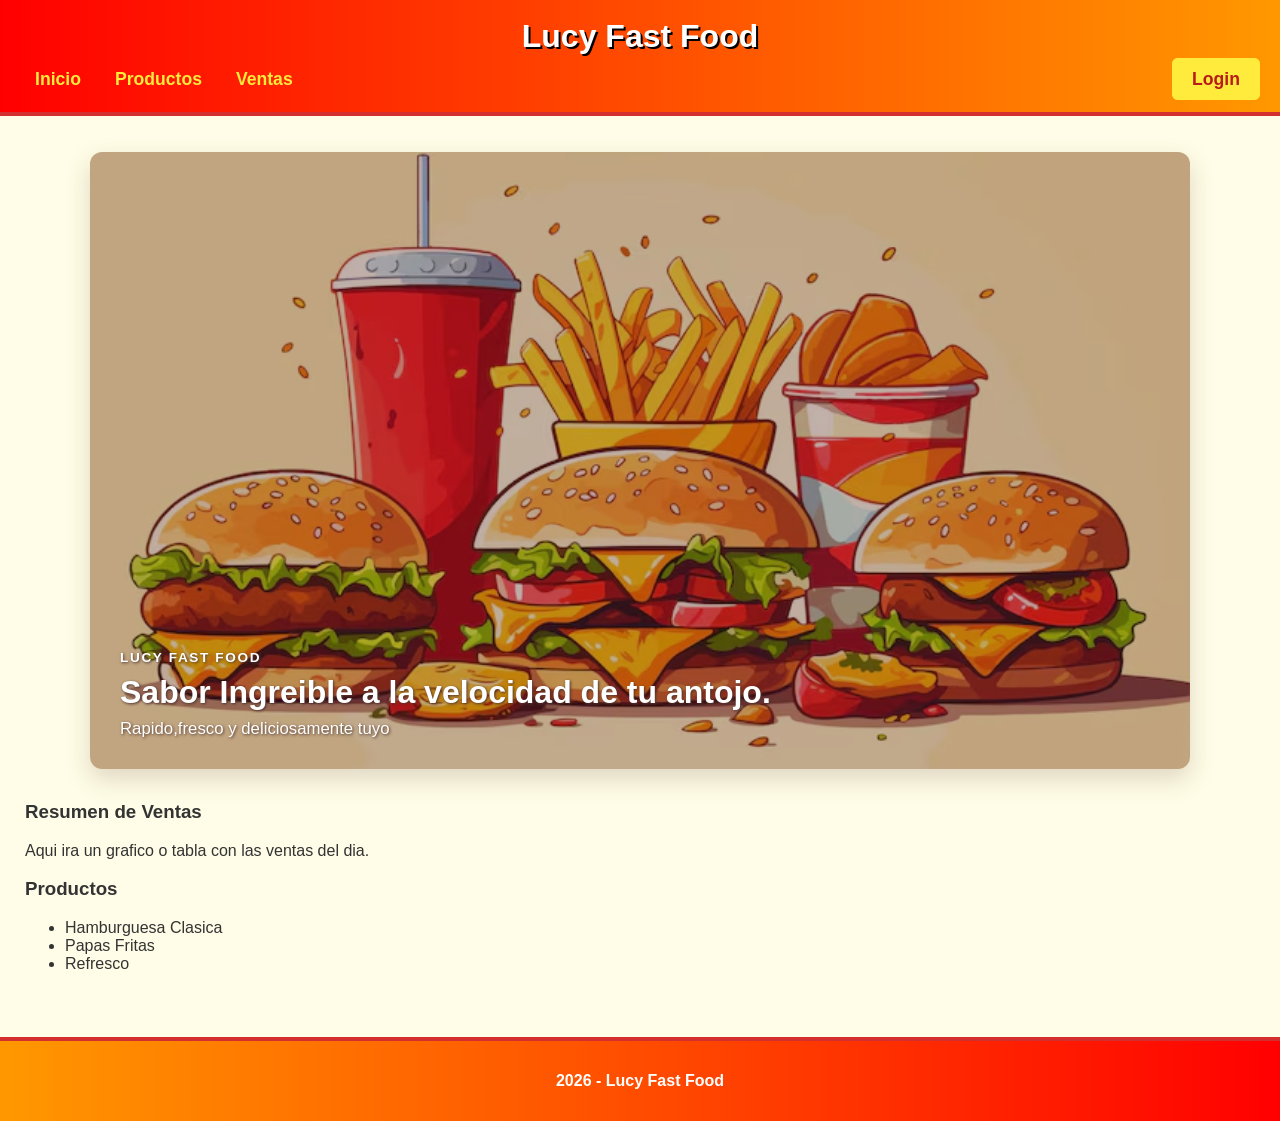
<file: dashboard.html>
<!DOCTYPE html>
<html lang="es">
<head>
    <meta charset="UTF-8">
    <title>Dashboard - Lucy Fast Food</title>
    <link rel="stylesheet" href="css/style.css">
</head>
<body>
    <header>
        <h1>Lucy Fast Food</h1>
        <nav>
            <ul>
                <li><a href="dashboard.html">Inicio</a></li>
                <li>
                    <a href="productos.html">Productos</a>
                    <ul>
                        <li><a href="productos.html">Detalle</a></li>
                        <li><a href="form-producto.html">Agregar</a></li>
                    </ul>
                </li>
                <li>
                    <a href="ventas.html">Ventas</a>
                    <ul>
                        <li><a href="ventas.html">Detalle</a></li>
                        <li><a href="form-venta.html">Registrar</a></li>
                    </ul>
                </li>
                <li class="nav-login"><a href="login.html">Login</a></li>
            </ul>
        </nav>
   </header>

    <main class="dashboard-main">
        <section class="dashboard-intro">
            <img src="img/comida.avif" alt="Hamburguesas, papas fritas y bebidas">
            <div>
                <span>Lucy Fast Food</span>
                <h2>Sabor Ingreible a la velocidad de tu antojo.</h2>
                <p>Rapido,fresco y deliciosamente tuyo</p>
            </div>
        </section>
        <section>
            <h3>Resumen de Ventas</h3>
            <p>Aqui ira un grafico o tabla con las ventas del dia.</p>
        </section>
        <section>
            <h3>Productos</h3>
            <ul>
                <li>Hamburguesa Clasica</li>
                <li>Papas Fritas</li>
                <li>Refresco</li>
            </ul>
        </section>
    </main>

    <footer>
        <p> 2026 - Lucy Fast Food</p>
    </footer>
</body>
</html>
</file>
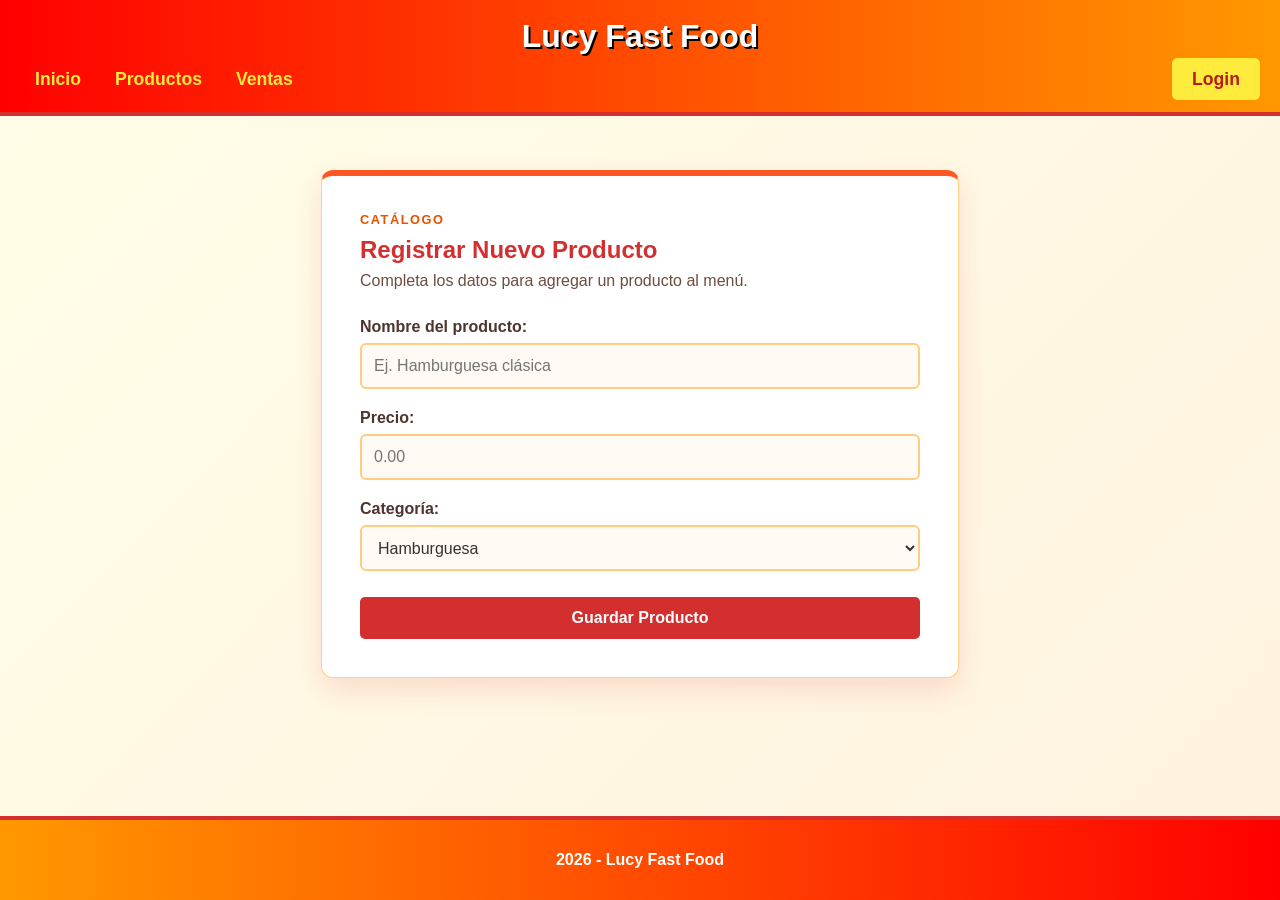
<file: form-producto.html>
<!DOCTYPE html>
<html lang="es">
<head>
    <meta charset="UTF-8">
    <title>Registrar Producto - Lucy Fast Food</title>
    <link rel="stylesheet" href="css/style.css">
</head>
<body class="form-body">
    <header>
        <h1>Lucy Fast Food</h1>
        <nav>
            <ul>
                <li><a href="dashboard.html">Inicio</a></li>
                <li>
                    <a href="productos.html">Productos</a>
                    <ul>
                        <li><a href="productos.html">Detalle</a></li>
                        <li><a href="form-producto.html">Agregar</a></li>
                    </ul>
                </li>
                <li>
                    <a href="ventas.html">Ventas</a>
                    <ul>
                        <li><a href="ventas.html">Detalle</a></li>
                        <li><a href="form-venta.html">Registrar</a></li>
                    </ul>
                </li>
                <li class="nav-login"><a href="login.html">Login</a></li>
            </ul>
        </nav>
   </header>

    <main class="form-page">
        <section class="form-card">
            <div class="form-heading">
                <span class="form-eyebrow">Catálogo</span>
                <h2>Registrar Nuevo Producto</h2>
                <p>Completa los datos para agregar un producto al menú.</p>
            </div>
            <form class="data-form">
                <div class="field-group">
                    <label for="nombre">Nombre del producto:</label>
                    <input type="text" id="nombre" name="nombre" placeholder="Ej. Hamburguesa clásica" required>
                </div>

                <div class="field-group">
                    <label for="precio">Precio:</label>
                    <input type="number" id="precio" name="precio" min="0" step="0.01" placeholder="0.00" required>
                </div>

                <div class="field-group">
                    <label for="categoria">Categoría:</label>
                    <select id="categoria" name="categoria">
                <option value="hamburguesa">Hamburguesa</option>
                <option value="pizza">Pizza</option>
                <option value="bebida">Bebida</option>
                <option value="acompanamiento">Acompañamiento</option>
                    </select>
                </div>

                <button type="submit">Guardar Producto</button>
            </form>
        </section>
    </main>

    <footer>
        <p>2026 - Lucy Fast Food</p>
    </footer>
</body>
</html>
</file>
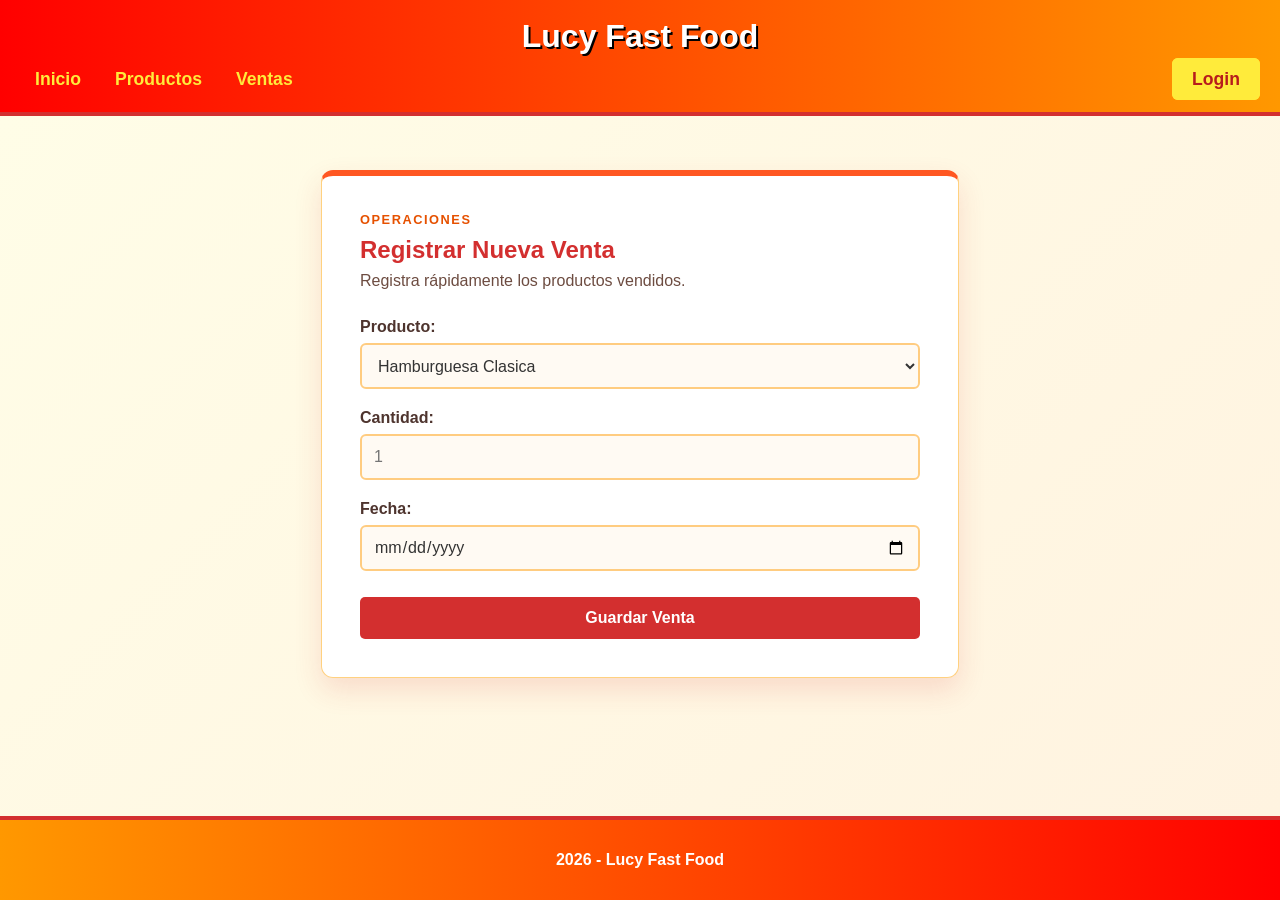
<file: form-venta.html>
<!DOCTYPE html>
<html lang="es">
<head>
    <meta charset="UTF-8">
    <title>Registrar Venta - Lucy Fast Food</title>
    <link rel="stylesheet" href="css/style.css">
</head>
<body class="form-body">
    <header>
        <h1>Lucy Fast Food</h1>
        <nav>
            <ul>
                <li><a href="dashboard.html">Inicio</a></li>
                <li>
                    <a href="productos.html">Productos</a>
                    <ul>
                        <li><a href="productos.html">Detalle</a></li>
                        <li><a href="form-producto.html">Agregar</a></li>
                    </ul>
                </li>
                <li>
                    <a href="ventas.html">Ventas</a>
                    <ul>
                        <li><a href="ventas.html">Detalle</a></li>
                        <li><a href="form-venta.html">Registrar</a></li>
                    </ul>
                </li>
                <li class="nav-login"><a href="login.html">Login</a></li>
            </ul>
        </nav>
    </header>

    <main class="form-page">
        <section class="form-card">
            <div class="form-heading">
                <span class="form-eyebrow">Operaciones</span>
                <h2>Registrar Nueva Venta</h2>
                <p>Registra rápidamente los productos vendidos.</p>
            </div>
            <form class="data-form">
                <div class="field-group">
                    <label for="producto">Producto:</label>
                    <select id="producto" name="producto">
                <option value="hamburguesa">Hamburguesa Clasica</option>
                <option value="papas">Papas Fritas</option>
                <option value="refresco">Refresco</option>
                    </select>
                </div>

                <div class="field-group">
                    <label for="cantidad">Cantidad:</label>
                    <input type="number" id="cantidad" name="cantidad" min="1" placeholder="1" required>
                </div>

                <div class="field-group">
                    <label for="fecha">Fecha:</label>
                    <input type="date" id="fecha" name="fecha" required>
                </div>

                <button type="submit">Guardar Venta</button>
            </form>
        </section>
    </main>

    <footer>
        <p>2026 - Lucy Fast Food</p>
    </footer>
</body>
</html>
</file>
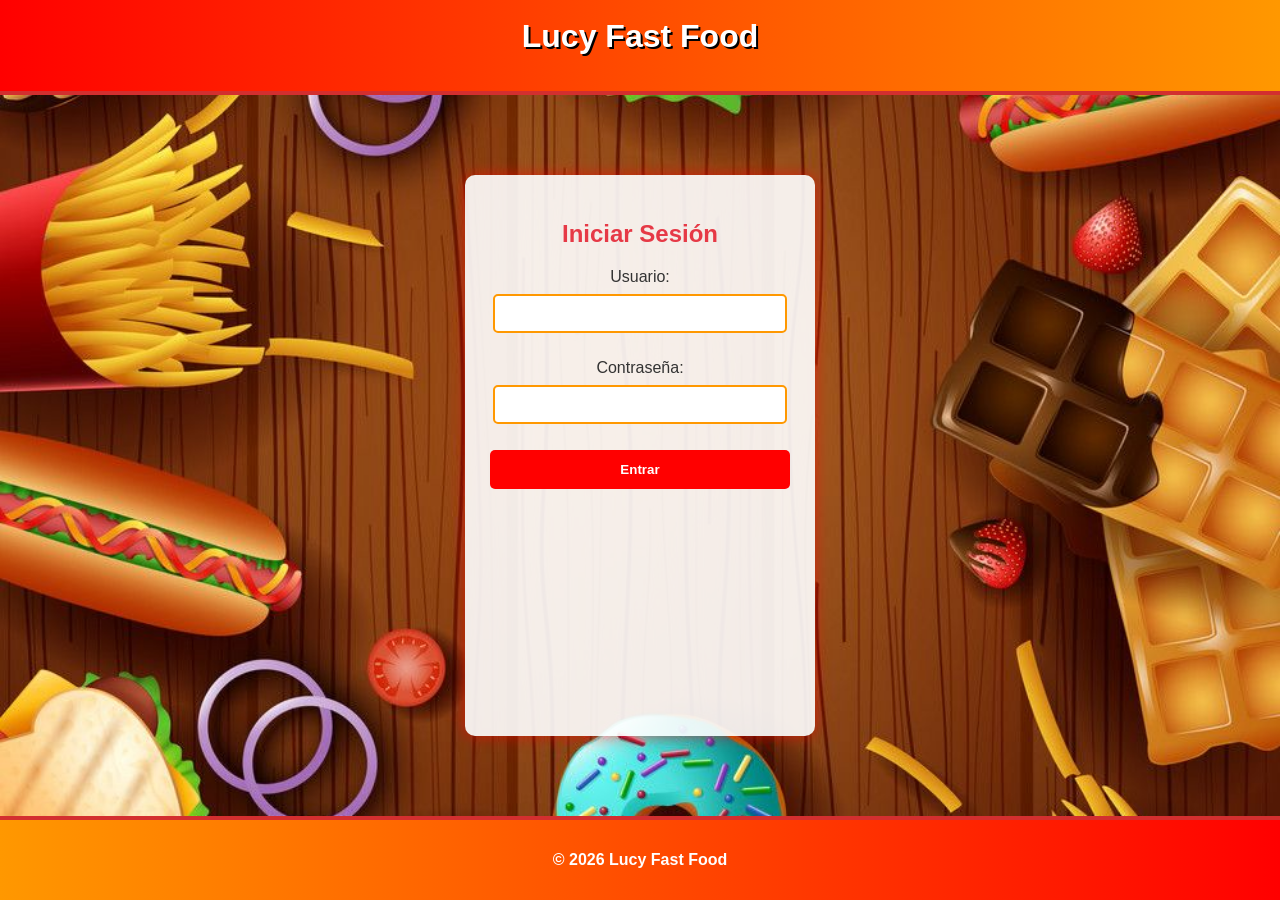
<file: login.html>
<!DOCTYPE html>
<html lang="es">
<head>
    <meta charset="UTF-8">
    <title>Login - Lucy Fast Food</title>
    <link rel="stylesheet" href="css/style.css">
</head>
<body class="login-body">
    <header>
        <h1>Lucy Fast Food</h1>
    </header>

    <main class="login-container">
        <h2>Iniciar Sesión</h2>
        <form>
            <label for="user">Usuario:</label><br>
            <input type="text" id="user" name="user" required><br><br>

            <label for="pass">Contraseña:</label><br>
            <input type="password" id="pass" name="pass" required><br><br>

            <button type="submit">Entrar</button>
        </form>
    </main>

    <footer>
        <p>© 2026 Lucy Fast Food</p>
    </footer>
</body>
</html>
</file>
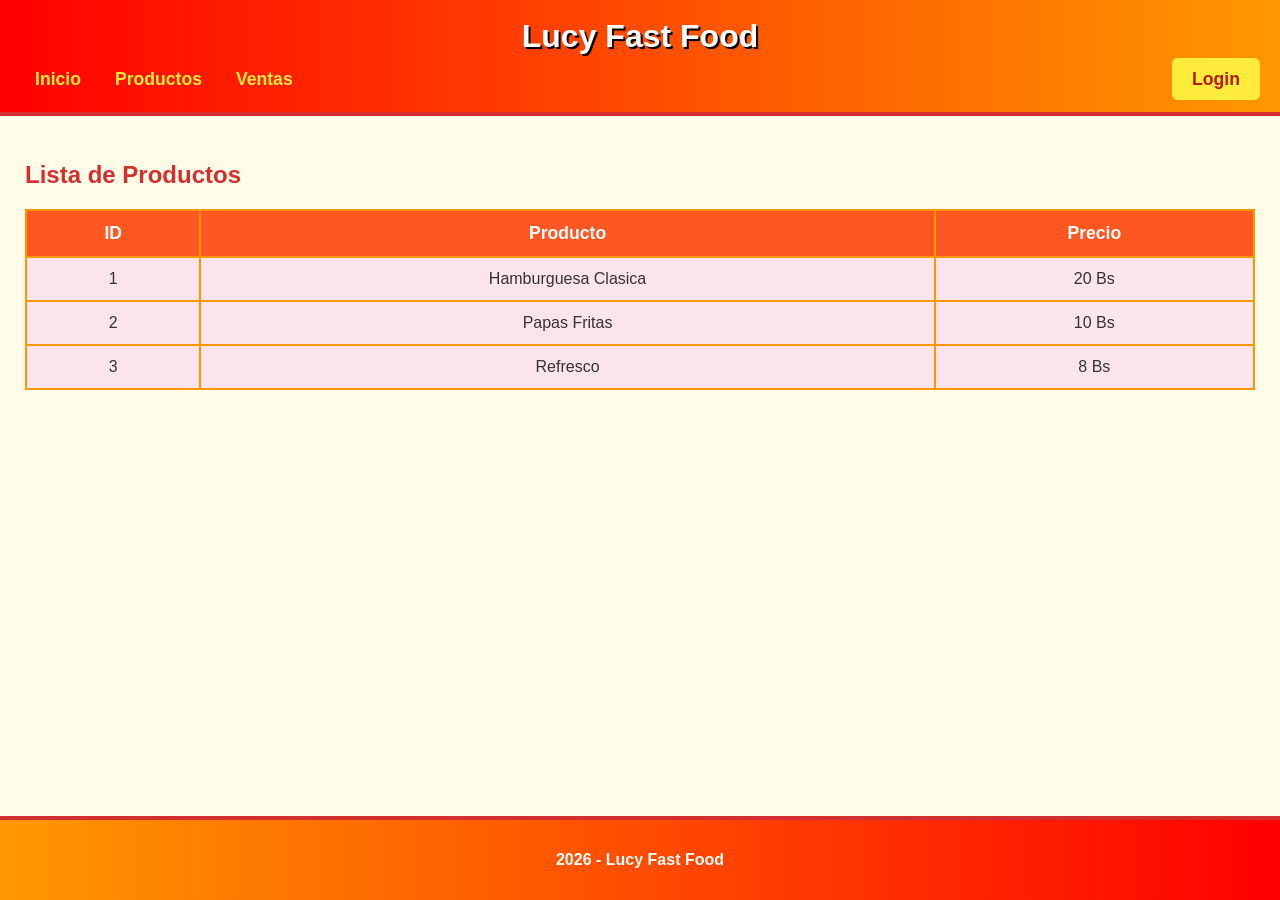
<file: productos.html>
<!DOCTYPE html>
<html lang="es">
<head>
    <meta charset="UTF-8">
    <title>Productos - Lucy Fast Food</title>
    <link rel="stylesheet" href="css/style.css">
</head>
<body>
    <header>
        <h1>Lucy Fast Food</h1>
        <nav>
            <ul>
                <li><a href="dashboard.html">Inicio</a></li>
                <li>
                    <a href="productos.html">Productos</a>
                    <ul>
                        <li><a href="productos.html">Detalle</a></li>
                        <li><a href="form-producto.html">Agregar</a></li>
                    </ul>
                </li>
                <li>
                    <a href="ventas.html">Ventas</a>
                    <ul>
                        <li><a href="ventas.html">Detalle</a></li>
                        <li><a href="form-venta.html">Registrar</a></li>
                    </ul>
                </li>
                <li class="nav-login"><a href="login.html">Login</a></li>
            </ul>
        </nav>
    </header>

    <main>
        <h2>Lista de Productos</h2>
        <table border="1" cellpadding="8">
            <thead>
                <tr>
                    <th>ID</th>
                    <th>Producto</th>
                    <th>Precio</th>
                </tr>
            </thead>
            <tbody>
                <tr>
                    <td>1</td>
                    <td>Hamburguesa Clasica</td>
                    <td>20 Bs</td>
                </tr>
                <tr>
                    <td>2</td>
                    <td>Papas Fritas</td>
                    <td>10 Bs</td>
                </tr>
                <tr>
                    <td>3</td>
                    <td>Refresco</td>
                    <td>8 Bs</td>
                </tr>
            </tbody>
        </table>
    </main>

    <footer>
        <p>2026 - Lucy Fast Food</p>
    </footer>
</body>
</html>
</file>
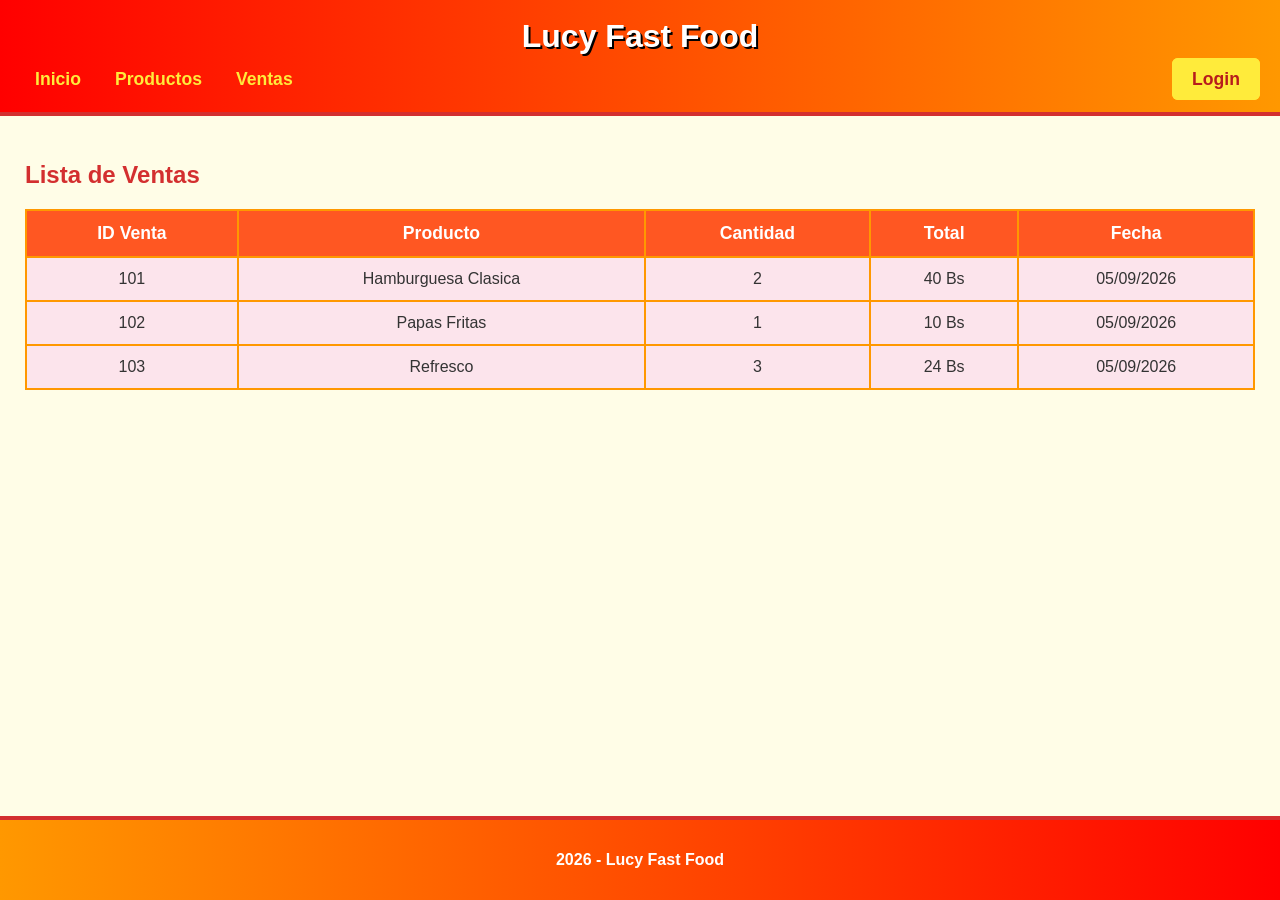
<file: ventas.html>
<!DOCTYPE html>
<html lang="es">
<head>
    <meta charset="UTF-8">
    <title>Ventas - Lucy Fast Food</title>
    <link rel="stylesheet" href="css/style.css">
</head>
<body>
    <header>
        <h1>Lucy Fast Food</h1>
        <nav>
            <ul>
                <li><a href="dashboard.html">Inicio</a></li>
                <li>
                    <a href="productos.html">Productos</a>
                    <ul>
                        <li><a href="productos.html">Detalle</a></li>
                        <li><a href="form-producto.html">Agregar</a></li>
                    </ul>
                </li>
                <li>
                    <a href="ventas.html">Ventas</a>
                    <ul>
                        <li><a href="ventas.html">Detalle</a></li>
                        <li><a href="form-venta.html">Registrar</a></li>
                    </ul>
                </li>
                <li class="nav-login"><a href="login.html">Login</a></li>
            </ul>
        </nav>
    </header>

    <main>
        <h2>Lista de Ventas</h2>
        <table border="1" cellpadding="8">
            <thead>
                <tr>
                    <th>ID Venta</th>
                    <th>Producto</th>
                    <th>Cantidad</th>
                    <th>Total</th>
                    <th>Fecha</th>
                </tr>
            </thead>
            <tbody>
                <tr>
                    <td>101</td>
                    <td>Hamburguesa Clasica</td>
                    <td>2</td>
                    <td>40 Bs</td>
                    <td>05/09/2026</td>
                </tr>
                <tr>
                    <td>102</td>
                    <td>Papas Fritas</td>
                    <td>1</td>
                    <td>10 Bs</td>
                    <td>05/09/2026</td>
                </tr>
                <tr>
                    <td>103</td>
                    <td>Refresco</td>
                    <td>3</td>
                    <td>24 Bs</td>
                    <td>05/09/2026</td>
                </tr>
            </tbody>
        </table>
    </main>

    <footer>
        <p>2026 - Lucy Fast Food</p>
    </footer>
</body>
</html>
</file>
<file: css/style.css>
body {
    font-family: 'Trebuchet MS', sans-serif;
    margin: 0;
    padding: 0;
    min-height: 100vh;
    display: flex;
    flex-direction: column;
    background-color: #fff3e0;
    color: #333;
}

.form-body {
    min-height: 100vh;
    display: flex;
    flex-direction: column;
}

header {
    background: linear-gradient(90deg, #ff0000, #ff9800); /* rojo a naranja */
    color: white;
    padding: 18px 20px 22px;
    text-align: center;
    border-bottom: 4px solid #d32f2f;
}

header h1 {
    margin: 0 0 14px;
    font-size: 2em;
    text-shadow: 2px 2px #000;
}

nav a {
    color: #ffeb3b;
    text-decoration: none;
    margin: 0;
    font-weight: bold;
    font-size: 1.1em;
}

nav a:hover {
    color: #00e676;
    text-decoration: underline;
}

nav > ul {
    display: flex;
    justify-content: center;
    align-items: center;
    flex-wrap: wrap;
    gap: 4px;
}

.nav-login {
    margin-left: auto;
}

.nav-login a {
    padding: 9px 18px;
    border: 2px solid #ffeb3b;
    border-radius: 6px;
    background-color: #ffeb3b;
    color: #b71c1c;
    text-decoration: none;
}

.nav-login a:hover {
    background-color: #ffffff;
    border-color: #ffffff;
    color: #d32f2f;
}

main {
    flex: 1;
    padding: 25px;
    background-color: #fffde7;
}

.dashboard-main {
    padding: 36px 25px 48px;
}

.dashboard-intro {
    position: relative;
    max-width: 1100px;
    margin: 0 auto 32px;
    overflow: hidden;
    border-radius: 12px;
    box-shadow: 0 10px 24px rgba(109, 76, 65, 0.22);
}

.dashboard-intro img {
    display: block;
    width: 100%;
    height: auto;
}

.dashboard-intro::before {
    position: absolute;
    inset: 0;
    background-color: rgba(74, 28, 8, 0.34);
    content: "";
}

.dashboard-intro div {
    position: absolute;
    right: 30px;
    bottom: 30px;
    left: 30px;
    color: white;
    text-shadow: 1px 1px 3px #4e342e;
}

.dashboard-intro span {
    font-size: 0.85em;
    font-weight: bold;
    letter-spacing: 0.12em;
    text-transform: uppercase;
}

.dashboard-intro h2 {
    margin: 8px 0;
    color: white;
    font-size: 2em;
}

.dashboard-intro p {
    margin: 0;
    font-size: 1.05em;
}

.form-page {
    flex: 1;
    min-height: 0;
    box-sizing: border-box;
    display: flex;
    justify-content: center;
    align-items: flex-start;
    padding: 54px 20px 70px;
    background: linear-gradient(135deg, #fffde7 0%, #fff3e0 100%);
}

.form-card {
    width: min(100%, 560px);
    padding: 34px 38px 38px;
    background-color: #ffffff;
    border: 1px solid #ffd180;
    border-top: 6px solid #ff5722;
    border-radius: 12px;
    box-shadow: 0 12px 28px rgba(211, 47, 47, 0.14);
}

.form-heading {
    margin-bottom: 28px;
}

.form-eyebrow {
    color: #e65100;
    font-size: 0.8em;
    font-weight: bold;
    letter-spacing: 0.12em;
    text-transform: uppercase;
}

.form-heading h2 {
    margin: 8px 0 8px;
}

.form-heading p {
    margin: 0;
    color: #6d4c41;
}

.data-form {
    display: grid;
    gap: 20px;
}

.field-group {
    display: grid;
    gap: 7px;
}

.field-group label {
    color: #4e342e;
    font-weight: bold;
}

.field-group input,
.field-group select {
    box-sizing: border-box;
    width: 100%;
    min-height: 46px;
    padding: 10px 12px;
    border: 2px solid #ffcc80;
    border-radius: 6px;
    background-color: #fffaf3;
    color: #333;
    font: inherit;
}

.field-group input:focus,
.field-group select:focus {
    outline: 3px solid rgba(255, 152, 0, 0.25);
    border-color: #f57c00;
}

.data-form button {
    width: 100%;
    margin-top: 6px;
    background-color: #d32f2f;
    color: white;
    font-size: 1em;
}

.data-form button:hover {
    background-color: #b71c1c;
}

h2 {
    color: #d32f2f;
}

table {
    width: 100%;
    border-collapse: collapse;
    margin-top: 20px;
    background-color: #fce4ec;
}

table th {
    background-color: #ff5722;
    color: white;
    font-size: 1.1em;
}

table, th, td {
    border: 2px solid #ff9800;
    padding: 12px;
    text-align: center;
}

button {
    background-color: #ffeb3b;
    color: #000;
    border: none;
    padding: 12px 18px;
    cursor: pointer;
    font-weight: bold;
    border-radius: 5px;
}

button:hover {
    background-color: #00e676;
    color: white;
}

footer {
    background: linear-gradient(90deg, #ff9800, #ff0000);
    color: white;
    text-align: center;
    padding: 15px;
    margin-top: 0;
    border-top: 4px solid #d32f2f;
    font-weight: bold;
}

@media (max-width: 600px) {
    header {
        padding: 16px 10px 18px;
    }

    header h1 {
        margin-bottom: 10px;
        font-size: 1.7em;
    }

    nav ul li a {
        display: inline-block;
        padding: 8px 7px;
        font-size: 0.95em;
    }

    .nav-login {
        margin-left: 0;
    }

    .form-page {
        padding: 30px 14px 48px;
    }

    .form-card {
        padding: 28px 20px 24px;
    }

    .dashboard-main {
        padding: 24px 14px 36px;
    }

    .dashboard-intro {
        margin-bottom: 24px;
    }

    .dashboard-intro div {
        right: 22px;
        bottom: 22px;
        left: 22px;
    }

    .dashboard-intro h2 {
        font-size: 1.6em;
    }
}
nav ul {
    list-style: none;
    margin: 0;
    padding: 0;
}

nav ul li {
    display: inline-block;
    position: relative;
}

nav ul li a {
    color: #ffeb3b;
    padding: 10px 15px;
    text-decoration: none;
    font-weight: bold;
}

nav ul li:hover > a {
    background-color: #00e676;
    color: white;
}

nav ul ul {
    display: none;
    position: absolute;
    top: 100%;
    left: 0;
    background-color: #ff5722;
    padding: 6px 0;
    margin: 0;
    list-style: none;
    min-width: 160px;
    z-index: 1000;
    border-radius: 0 0 6px 6px;
    box-shadow: 0 8px 16px rgba(0, 0, 0, 0.2);
}

nav ul ul li {
    display: block;
}

nav ul ul li a {
    color: white;
    padding: 10px;
    display: block;
}

nav ul li:hover ul {
    display: block; 
}

.login-body {
    background: url("../img/fastfood-bg.jpg") no-repeat center center fixed;
    background-size: cover;
}

.login-container {
    background-color: rgba(255, 255, 255, 0.9);
    width: 300px;
    margin: 80px auto;
    padding: 25px;
    border-radius: 10px;
    box-shadow: 0 0 15px rgba(255, 0, 0, 0.6);
    text-align: center;
}

.login-container h2 {
    color: #e63946;
    margin-bottom: 20px;
}

.login-container input {
    width: 90%;
    padding: 10px;
    margin: 8px 0;
    border: 2px solid #ff9800;
    border-radius: 5px;
}

.login-container button {
    width: 100%;
    padding: 12px;
    background-color: #ff0000;
    color: white;
    font-weight: bold;
    border: none;
    border-radius: 5px;
    cursor: pointer;
}

.login-container button:hover {
    background-color: #ff9800;
}
</file>
